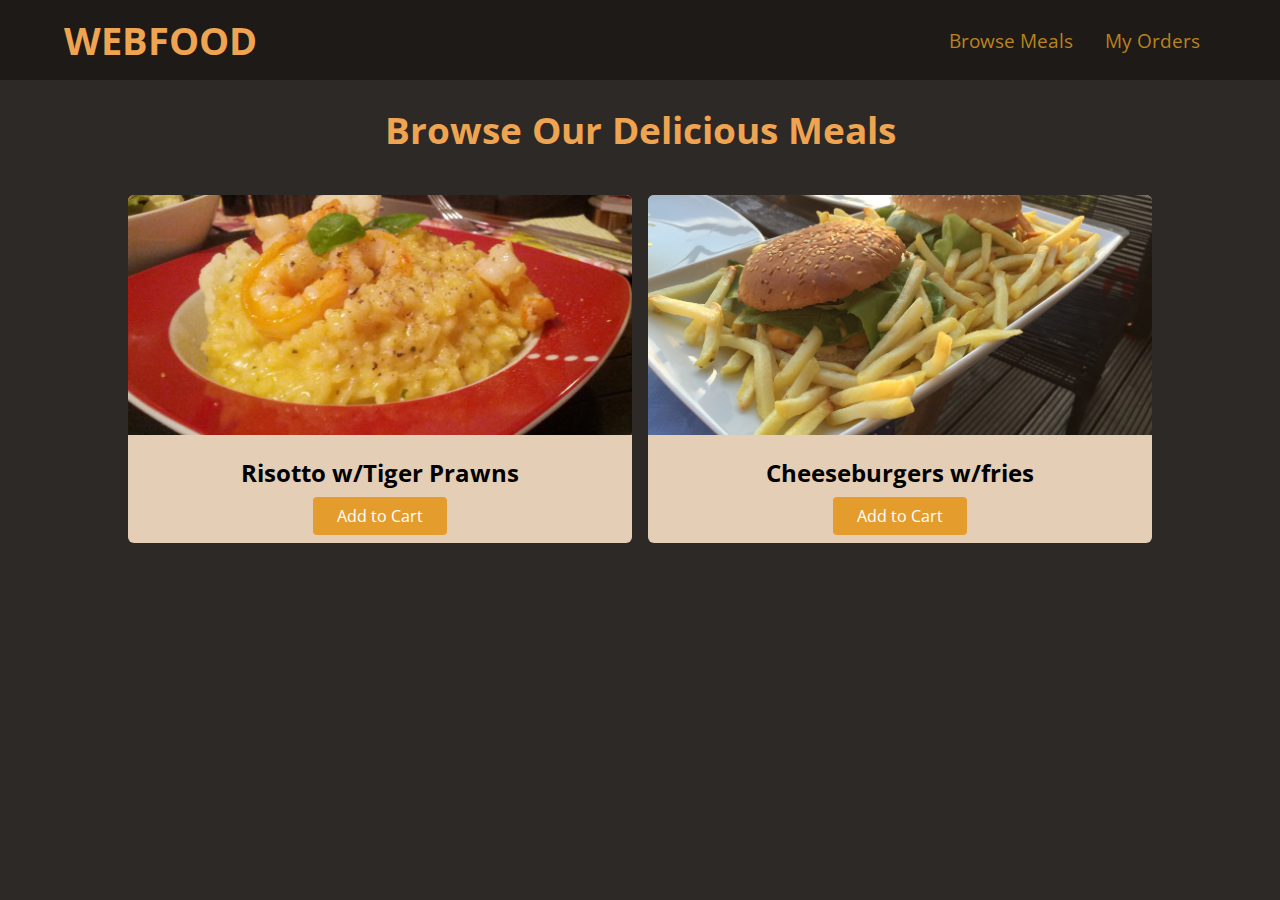
<file: index.html>
<!DOCTYPE html>
<html lang="en">
  <head>
    <meta charset="UTF-8" />
    <meta http-equiv="X-UA-Compatible" content="IE=edge" />
    <meta name="viewport" content="width=device-width, initial-scale=1.0" />
    <title>WebFood</title>
    <link rel="preconnect" href="https://fonts.gstatic.com" />
    <link
      href="https://fonts.googleapis.com/css2?family=Open+Sans:wght@400;700&display=swap"
      rel="stylesheet"/>
      <link rel="stylesheet" href="styles.css">
  </head>
  <body>
    <header id="main-header">
      <a href="index.html" id="logo">WebFood</a>
      <nav>
        <ul>
          <li>
            <a href="browse.html">Browse Meals</a>
          </li>
          <li>
            <a href="orders.html">My Orders</a>
          </li>
        </ul>
      </nav>
      <a href="#side-drawer" class="menu-btn">
        <span></span>
        <span></span>
        <span></span>
      </a>
    </header>
    <aside id="side-drawer">
      <header>
        <a href="#" class="menu-btn">
          <span></span>
          <span></span>
          <span></span>
        </a>
      </header>
      <nav>
        <ul>
          <li>
            <a href="browse.html">Browse Meals</a>
          </li>
          <li>
            <a href="orders.html">My Orders</a>
          </li>
        </ul>
      </nav>
    </aside>
    <main>
      <h1>Browse Our Delicious Meals</h1>
      <section id="latest-products">
        <ul>
          <li class="food-item">
            <article>
              <img src="images/risotto.jpg" alt="Delicious risotto with tiger prawns" />
              <div class="food-item-content">
                <h2>Risotto w/Tiger Prawns</h2>
                <a href="cart.html" class="btn">Add to Cart</a>
              </div>
            </article>
          </li>
          <li class="food-item">
            <article>
              <img src="images/cheeseburgers.jpg" alt="Classic cheeseburgers with fries" />
              <div class="food-item-content">
                <h2>Cheeseburgers w/fries</h2>
                <a href="cart.html" class="btn">Add to Cart</a>
              </div>
            </article>
          </li>
        </ul>
      </section>
    </main>
  </body>
</html>
</file>
<file: styles.css>
body {
    font-family: 'Open Sans', sans-serif;
    margin: 0;
    background-color: rgb(44, 41, 38);
}

a {
    text-decoration: none;
}

/* ----------header----------- */

#main-header {
    height: 5rem;
    display: flex;
    justify-content: space-between;
    align-items: center;
    background-color: rgb(29, 26, 24);
    padding: 0 5%;
}

#logo {
    font-size: 2.4rem;
    font-weight: bold;
    color: rgb(238, 164, 80);
    text-transform: uppercase;
}

.menu-btn {
    width: 3rem;
    height: 3rem;
    display: flex;
    flex-direction: column;
    justify-content: space-around;
    display: none;
}

.menu-btn span {
    width: 100%;
    height: 3px;
    background-color: #fff;
}

#main-header ul {
    list-style: none;
    display: flex;
    margin: 0;
    padding: 0;
}

#main-header li {
    margin: 0 16px;
}

#main-header nav a {
    color: rgb(185, 131, 31 );
    font-size: 1.2rem;
}

#main-header nav a:hover {
    color: rgb(228, 163, 44);
}

#side-drawer {
    width: 100%;
    height: 100%;
    background-color: rgb(29, 26, 27);
    position: fixed;
    top: 0;
    left: 0;
    display: none;
}

#side-drawer:target {
    display: block;
}

#side-drawer header {
    height: 5rem;
    display: flex;
    justify-content: flex-end;
    align-items: center;
    padding: 0 5%;
}

#side-drawer ul {
    list-style: none;
    margin: 0;
    padding: 4rem 1rem;
    display: flex;
    align-items: center;
    flex-direction: column; 
}

#side-drawer li {
    margin: 1rem 0;
}

#side-drawer a {
    color: rgb(253, 239, 213);
    font-size: 2rem;
}


/* -----------main------------ */

main h1 {
    text-align: center;
    color: rgb(238, 164, 80);
    font-size: 2.3rem;
}

#latest-products {
    width: 80%;
    margin: 2.5rem auto;
}

#latest-products ul {
    display: grid;
    grid-template-columns: 1fr 1fr;
    gap: 1rem;
    margin: 0;
    padding: 0;
    list-style: none;
}

ul li.food-item {
    background-color: rgb(228, 206, 182);
    border-radius: 6px;
    overflow: hidden;
}

ul li.food-item img {
    height: 15rem;
    width: 100%;
    object-fit: cover;
}

.food-item-content {
    padding: 1rem;
    text-align: center;
}

.food-item h2 {
    margin: 0 0 1rem 0;
}

.btn {
    background-color: rgb(228, 157, 44);
    color: #fff;
    border-radius: 4px;
    padding: 0.5rem 1.5rem;
}

.btn:hover {
    background-color: rgb(221, 134, 34);
}

@media screen and (max-width: 48rem) {
    #latest-products ul {
        grid-template-columns: 100%;
    } 
    
    main h1 {
        font-size: 1.5em;
    }
    
    ul li.food-item {
        margin: 7px;
        padding: 7px;
    }
    
    ul li.food-item img {
        width: 100%;
    }

    #main-header nav a {
    font-size: 0.9em;
    }

    #logo {
        font-size: 1.6rem;
    }

}

@media screen and (max-width: 30rem) {
    #main-header ul {
        display: none;
    }

    .menu-btn {
        display: flex;
    }

}
</file>
